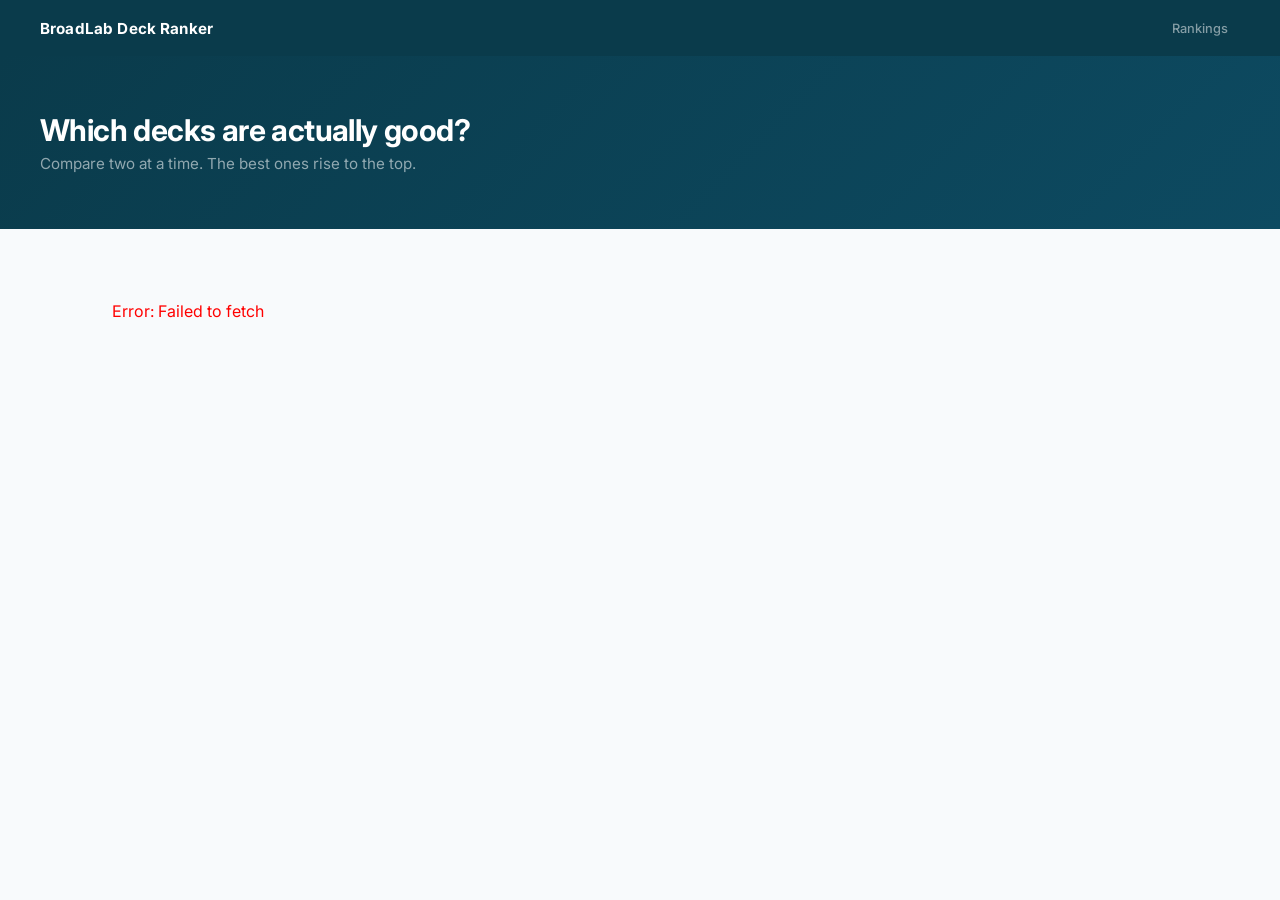
<file: frontend/index.html>
<!DOCTYPE html>
<html lang="en">
<head>
<meta charset="UTF-8">
<meta name="viewport" content="width=device-width, initial-scale=1.0">
<title>BroadLab Deck Ranker</title>
<link rel="preconnect" href="https://fonts.googleapis.com">
<link href="https://fonts.googleapis.com/css2?family=Inter:wght@300;400;500;600;700&display=swap" rel="stylesheet">
<link rel="stylesheet" href="style.css">
</head>
<body>
<nav class="nav">
    <span class="nav-logo">BroadLab Deck Ranker</span>
    <div class="nav-links">
        <a href="rankings.html">Rankings</a>
    </div>
</nav>

<div class="home-hero">
    <div class="home-hero-text">
        <h1>Which decks are actually good?</h1>
        <p>Compare two at a time. The best ones rise to the top.</p>
    </div>
</div>

<div class="home-content">
    <div class="category-grid" id="grid">
        <div class="loading-placeholder">Loading categories...</div>
    </div>
</div>

<script src="config.js"></script>
<script src="viewer.js"></script>
<script>
initViewer();

async function load() {
    const grid = document.getElementById('grid');
    let decks;
    try {
        decks = await SB.get('/decks?select=id,category,elo,filename,matches,cloudinary_prefix,slide_count&order=elo.desc');
        if (!Array.isArray(decks)) throw new Error(JSON.stringify(decks));
    } catch(e) {
        grid.innerHTML = `<p style="color:red;padding:2rem">Error: ${e.message}</p>`;
        return;
    }
    grid.innerHTML = '';

    for (const [catId, catName] of Object.entries(CONFIG.categories)) {
        const catDecks = decks.filter(d => d.category === catId);
        const totalMatches = Math.floor(catDecks.reduce((s, d) => s + d.matches, 0) / 2);
        const top5 = catDecks.slice(0, 5);

        grid.innerHTML += `
        <div class="category-card">
            <div class="card-top">
                <div class="card-title-row">
                    <h2 class="card-title">${catName}</h2>
                    <span class="card-count">${catDecks.length} decks</span>
                </div>
                <div class="card-matches">${totalMatches} comparisons</div>
            </div>
            ${top5.length ? `
            <ol class="top-list">
                ${top5.map((d, i) => `
                <li class="top-item">
                    <span class="top-rank ${i===0?'top-rank-1':i===1?'top-rank-2':i===2?'top-rank-3':''}">${i+1}</span>
                    <span class="top-name" title="${d.filename}">${d.filename.replace('.pptx','')}</span>
                    ${d.cloudinary_prefix ? `<button class="view-btn" onclick="openViewer('${d.filename.replace(/'/g,"\\'")}','${d.cloudinary_prefix}',${d.slide_count})">View</button>` : ''}
                    <span class="top-elo">${d.elo}</span>
                </li>`).join('')}
            </ol>` : '<p class="no-decks-yet">No comparisons yet.</p>'}
            <div class="card-footer">
                <a href="rankings.html?cat=${catId}" class="btn-secondary">Rankings</a>
                ${catDecks.length >= 2
                    ? `<a href="compare.html?cat=${catId}" class="btn-primary">Compare &rarr;</a>`
                    : `<span class="btn-disabled">Need 2+ decks</span>`}
            </div>
        </div>`;
    }
}

load();
</script>
</body>
</html>
</file>
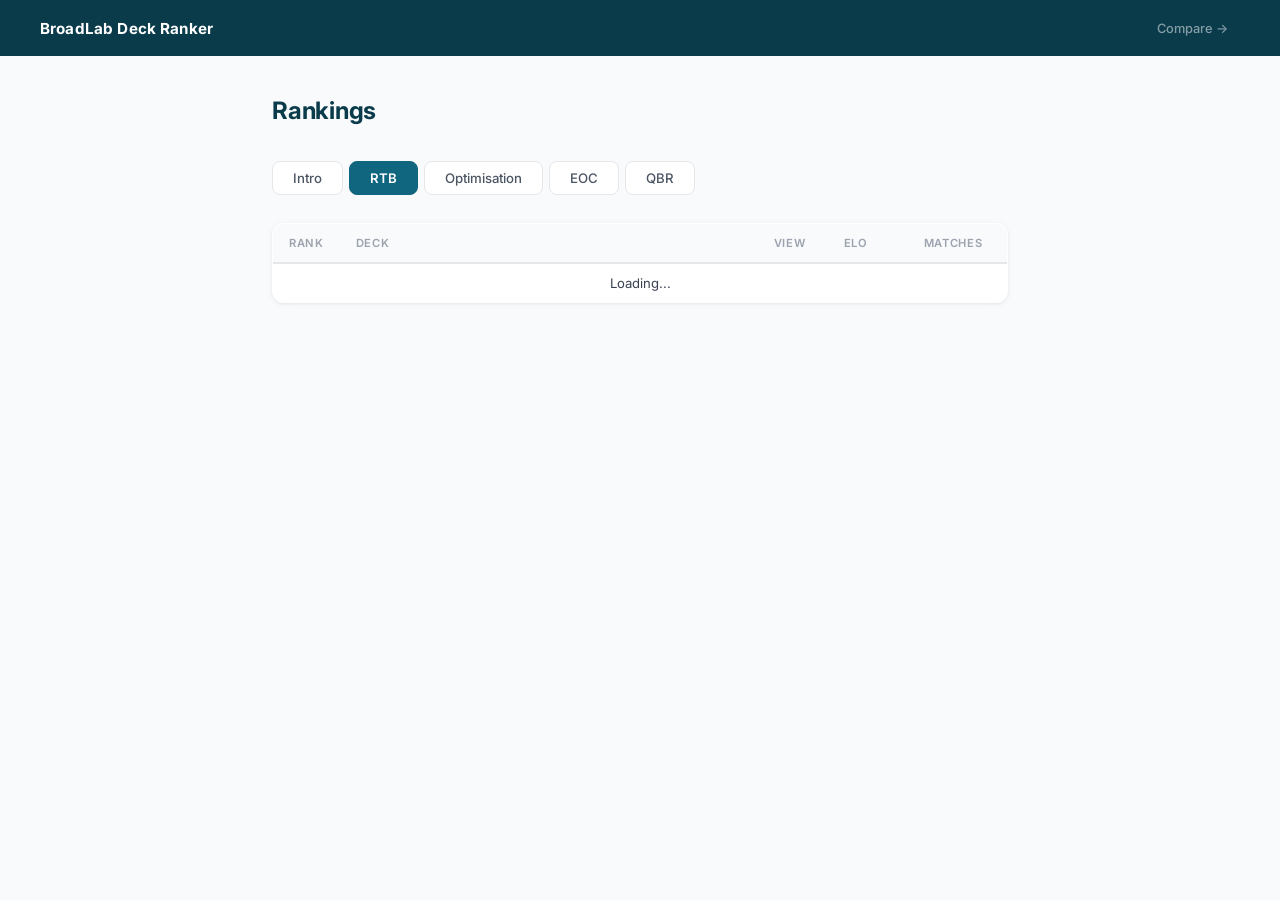
<file: frontend/rankings.html>
<!DOCTYPE html>
<html lang="en">
<head>
<meta charset="UTF-8">
<meta name="viewport" content="width=device-width, initial-scale=1.0">
<title>Rankings — BroadLab Deck Ranker</title>
<link rel="preconnect" href="https://fonts.googleapis.com">
<link href="https://fonts.googleapis.com/css2?family=Inter:wght@300;400;500;600;700&display=swap" rel="stylesheet">
<link rel="stylesheet" href="style.css">
<style>
.rankings-tabs {
    display: flex;
    gap: 0.375rem;
    margin-bottom: 1.75rem;
    flex-wrap: wrap;
}
.tab-btn {
    background: var(--white);
    border: 1px solid var(--gray-200);
    color: var(--gray-600);
    padding: 0.5rem 1.25rem;
    border-radius: 8px;
    font-family: inherit;
    font-size: 0.825rem;
    font-weight: 500;
    cursor: pointer;
    transition: all 0.15s;
}
.tab-btn:hover { border-color: var(--teal); color: var(--teal); }
.tab-btn.active { background: var(--teal); border-color: var(--teal); color: var(--white); font-weight: 600; }

.rankings-table th { cursor: default; }
.view-col { width: 70px; text-align: center; }
</style>
</head>
<body>
<nav class="nav">
    <a href="index.html" class="nav-logo">BroadLab Deck Ranker</a>
    <div class="nav-links">
        <a id="compare-nav" href="#">Compare &rarr;</a>
    </div>
</nav>

<main class="rankings-main">
    <div class="rankings-header">
        <div>
            <h1 id="rankings-title">Rankings</h1>
            <p id="rankings-sub"></p>
        </div>
    </div>

    <div class="rankings-tabs" id="tabs"></div>

    <table class="rankings-table">
        <thead>
            <tr>
                <th style="width:60px">Rank</th>
                <th>Deck</th>
                <th class="view-col">View</th>
                <th style="width:80px">ELO</th>
                <th style="width:100px">Matches</th>
            </tr>
        </thead>
        <tbody id="rankings-body">
            <tr><td colspan="5" class="empty-state">Loading...</td></tr>
        </tbody>
    </table>
</main>

<script src="config.js"></script>
<script src="viewer.js"></script>
<script>
initViewer();

const params = new URLSearchParams(location.search);
let currentCat = params.get('cat') || 'rtb';

const tabsEl = document.getElementById('tabs');
for (const [catId, catName] of Object.entries(CONFIG.categories)) {
    const btn = document.createElement('button');
    btn.className = 'tab-btn' + (catId === currentCat ? ' active' : '');
    btn.textContent = catName;
    btn.onclick = () => switchCat(catId);
    tabsEl.appendChild(btn);
}

async function loadCat(catId) {
    const body = document.getElementById('rankings-body');
    body.innerHTML = '<tr><td colspan="5" class="empty-state">Loading...</td></tr>';

    const decks = await SB.get(`/decks?category=eq.${catId}&order=elo.desc&select=id,filename,elo,matches,cloudinary_prefix,slide_count`);
    const totalMatches = Math.floor(decks.reduce((s, d) => s + d.matches, 0) / 2);

    document.getElementById('rankings-title').textContent = `${CONFIG.categories[catId]} Rankings`;
    document.getElementById('rankings-sub').textContent = `${decks.length} decks · ${totalMatches} comparisons`;
    document.getElementById('compare-nav').href = `compare.html?cat=${catId}`;

    if (!decks.length) {
        body.innerHTML = '<tr><td colspan="5" class="empty-state">No decks found.</td></tr>';
        return;
    }

    body.innerHTML = decks.map((d, i) => `
    <tr class="${i < 3 ? 'top-three' : ''}">
        <td class="rank-cell">${i===0?'🥇':i===1?'🥈':i===2?'🥉':i+1}</td>
        <td class="name-cell" title="${d.filename}">${d.filename.replace('.pptx','')}</td>
        <td class="view-col">
            ${d.cloudinary_prefix
                ? `<button class="view-btn" onclick="openViewer('${d.filename.replace(/'/g,"\\'")}','${d.cloudinary_prefix}',${d.slide_count})">View</button>`
                : '—'}
        </td>
        <td class="elo-cell">${d.elo}</td>
        <td class="matches-cell">${d.matches === 0 ? '<span class="unplayed">unplayed</span>' : d.matches}</td>
    </tr>`).join('');
}

function switchCat(catId) {
    currentCat = catId;
    document.querySelectorAll('.tab-btn').forEach((btn, i) => {
        btn.classList.toggle('active', Object.keys(CONFIG.categories)[i] === catId);
    });
    history.replaceState(null, '', `?cat=${catId}`);
    loadCat(catId);
}

loadCat(currentCat);
</script>
</body>
</html>
</file>
<file: frontend/style.css>
:root {
    --teal: #10657F;
    --teal-light: #3AAECE;
    --teal-bg: #EAF6FB;
    --navy: #1E4F80;
    --teal-dark: #0A3B4B;
    --gray-900: #111827;
    --gray-700: #374151;
    --gray-600: #4B5563;
    --gray-400: #9CA3AF;
    --gray-300: #D1D5DB;
    --gray-200: #E5E7EB;
    --gray-100: #F3F4F6;
    --gray-50: #F8FAFC;
    --white: #FFFFFF;
    --shadow-sm: 0 1px 3px rgba(0,0,0,0.06), 0 1px 8px rgba(0,0,0,0.04);
    --shadow-md: 0 4px 12px rgba(0,0,0,0.08), 0 1px 4px rgba(0,0,0,0.04);
    --shadow-lg: 0 8px 32px rgba(0,0,0,0.12), 0 2px 8px rgba(0,0,0,0.06);
}

* { box-sizing: border-box; margin: 0; padding: 0; }

body {
    font-family: 'Inter', sans-serif;
    background: var(--gray-50);
    color: var(--gray-900);
    min-height: 100vh;
    -webkit-font-smoothing: antialiased;
}

/* ── NAV ─────────────────────────────────────────────── */
.nav {
    background: var(--teal-dark);
    padding: 0 2.5rem;
    height: 56px;
    display: flex;
    align-items: center;
    justify-content: space-between;
    position: sticky;
    top: 0;
    z-index: 50;
}

.nav-logo {
    color: var(--white);
    font-weight: 700;
    font-size: 0.95rem;
    text-decoration: none;
    letter-spacing: 0.01em;
}

.nav-logo span { color: var(--teal-light); }

.nav-links {
    display: flex;
    gap: 0.25rem;
    align-items: center;
}

.nav-links a {
    color: rgba(255,255,255,0.5);
    text-decoration: none;
    font-size: 0.8rem;
    font-weight: 500;
    padding: 0.35rem 0.75rem;
    border-radius: 6px;
    transition: color 0.15s, background 0.15s;
}

.nav-links a:hover { color: var(--white); background: rgba(255,255,255,0.08); }
.nav-links a.active { color: var(--white); background: rgba(255,255,255,0.12); }
.nav-category { color: var(--teal-light); font-size: 0.8rem; font-weight: 600; padding: 0 0.5rem; }

/* ── HOME HERO ───────────────────────────────────────── */
.home-hero {
    background: linear-gradient(135deg, var(--teal-dark) 0%, #0d4a61 100%);
    padding: 3.5rem 2.5rem;
    display: flex;
    align-items: center;
    justify-content: space-between;
    gap: 2rem;
}

.home-hero-text h1 {
    font-size: 1.875rem;
    font-weight: 700;
    color: var(--white);
    letter-spacing: -0.02em;
    margin-bottom: 0.4rem;
}

.home-hero-text p {
    color: rgba(255,255,255,0.55);
    font-size: 0.95rem;
}

.btn-scan {
    background: rgba(255,255,255,0.1);
    border: 1px solid rgba(255,255,255,0.2);
    color: rgba(255,255,255,0.8);
    padding: 0.5rem 1.25rem;
    border-radius: 8px;
    font-family: inherit;
    font-size: 0.8rem;
    font-weight: 500;
    cursor: pointer;
    white-space: nowrap;
    transition: background 0.15s, color 0.15s;
    flex-shrink: 0;
}

.btn-scan:hover { background: rgba(255,255,255,0.18); color: var(--white); }
.btn-scan:disabled { opacity: 0.5; cursor: default; }

/* ── HOME GRID ───────────────────────────────────────── */
.home-content { max-width: 1200px; margin: 0 auto; padding: 2.5rem 2.5rem 4rem; }

.category-grid {
    display: grid;
    grid-template-columns: repeat(auto-fill, minmax(300px, 1fr));
    gap: 1.25rem;
}

.category-card {
    background: var(--white);
    border-radius: 14px;
    border: 1px solid var(--gray-200);
    box-shadow: var(--shadow-sm);
    display: flex;
    flex-direction: column;
    transition: box-shadow 0.2s, transform 0.2s;
    overflow: hidden;
}

.category-card:hover {
    box-shadow: var(--shadow-md);
    transform: translateY(-2px);
}

.card-top {
    padding: 1.25rem 1.25rem 1rem;
    border-bottom: 1px solid var(--gray-100);
}

.card-title-row {
    display: flex;
    align-items: center;
    justify-content: space-between;
    margin-bottom: 0.25rem;
}

.card-title {
    font-size: 1.05rem;
    font-weight: 700;
    color: var(--teal-dark);
    letter-spacing: 0.02em;
}

.card-count {
    font-size: 0.75rem;
    font-weight: 600;
    color: var(--teal);
    background: var(--teal-bg);
    padding: 0.2rem 0.6rem;
    border-radius: 20px;
}

.card-matches {
    font-size: 0.75rem;
    color: var(--gray-400);
}

.top-list {
    padding: 0.5rem 0;
    list-style: none;
    flex: 1;
}

.top-item {
    display: flex;
    align-items: center;
    gap: 0.75rem;
    padding: 0.55rem 1.25rem;
    font-size: 0.8rem;
    transition: background 0.1s;
}

.top-item:hover { background: var(--gray-50); }

.top-rank {
    font-size: 0.7rem;
    font-weight: 700;
    color: var(--gray-400);
    min-width: 20px;
    text-align: center;
}

.top-rank-1 { color: #F59E0B; }
.top-rank-2 { color: var(--gray-400); }
.top-rank-3 { color: #CD7F32; }

.top-name {
    flex: 1;
    color: var(--gray-700);
    white-space: nowrap;
    overflow: hidden;
    text-overflow: ellipsis;
}

.top-elo {
    font-size: 0.7rem;
    font-weight: 600;
    color: var(--gray-300);
    font-variant-numeric: tabular-nums;
}

.no-decks-yet {
    padding: 1.5rem 1.25rem;
    color: var(--gray-400);
    font-size: 0.8rem;
    flex: 1;
    font-style: italic;
}

.card-footer {
    padding: 0.875rem 1.25rem;
    display: flex;
    justify-content: flex-end;
    align-items: center;
    gap: 0.5rem;
    border-top: 1px solid var(--gray-100);
    background: var(--gray-50);
}

/* ── BUTTONS ─────────────────────────────────────────── */
.btn-primary {
    background: var(--teal);
    color: var(--white);
    padding: 0.45rem 1.1rem;
    border-radius: 7px;
    text-decoration: none;
    font-size: 0.8rem;
    font-weight: 600;
    transition: background 0.15s;
    border: none;
    cursor: pointer;
    font-family: inherit;
    display: inline-flex;
    align-items: center;
    gap: 0.35rem;
}

.btn-primary:hover { background: #0d5469; }

.btn-secondary {
    background: var(--white);
    border: 1px solid var(--gray-200);
    color: var(--gray-600);
    padding: 0.45rem 1rem;
    border-radius: 7px;
    text-decoration: none;
    font-size: 0.8rem;
    font-weight: 500;
    transition: border-color 0.15s, color 0.15s;
    display: inline-flex;
    align-items: center;
}

.btn-secondary:hover { border-color: var(--teal); color: var(--teal); }

.btn-disabled {
    color: var(--gray-300);
    font-size: 0.8rem;
    padding: 0.45rem 0.5rem;
    cursor: default;
}

/* ── LOADING OVERLAY ─────────────────────────────────── */
.loading-overlay {
    position: fixed;
    inset: 0;
    background: rgba(10, 59, 75, 0.88);
    display: flex;
    align-items: center;
    justify-content: center;
    z-index: 100;
    backdrop-filter: blur(2px);
}

.loading-box {
    background: var(--white);
    border-radius: 16px;
    padding: 2.5rem 3rem;
    text-align: center;
    max-width: 360px;
    box-shadow: var(--shadow-lg);
}

.spinner {
    width: 36px;
    height: 36px;
    border: 3px solid var(--gray-200);
    border-top-color: var(--teal);
    border-radius: 50%;
    animation: spin 0.75s linear infinite;
    margin: 0 auto 1.25rem;
}

@keyframes spin { to { transform: rotate(360deg); } }

.loading-title { font-weight: 600; color: var(--teal-dark); margin-bottom: 0.4rem; font-size: 0.95rem; }
.loading-sub { color: var(--gray-400); font-size: 0.8rem; }

/* ── COMPARE ─────────────────────────────────────────── */
.compare-main {
    height: calc(100vh - 56px);
    overflow: hidden;
    display: flex;
    flex-direction: column;
}

.compare-layout {
    display: grid;
    grid-template-columns: 1fr 32px 1fr;
    flex: 1;
    min-height: 0;
}

.deck-col {
    display: flex;
    flex-direction: column;
    min-height: 0;
    background: var(--white);
}

.deck-col:first-child { border-right: 1px solid var(--gray-200); }

.col-header {
    display: flex;
    align-items: center;
    justify-content: space-between;
    gap: 1rem;
    padding: 0.875rem 1.25rem;
    border-bottom: 1px solid var(--gray-100);
    flex-shrink: 0;
    background: var(--white);
}

.col-title {
    font-weight: 600;
    font-size: 0.78rem;
    color: var(--gray-600);
    white-space: nowrap;
    overflow: hidden;
    text-overflow: ellipsis;
    flex: 1;
}

.choose-btn {
    background: var(--teal);
    color: var(--white);
    border: none;
    border-radius: 7px;
    padding: 0.45rem 1rem;
    font-family: inherit;
    font-size: 0.78rem;
    font-weight: 600;
    cursor: pointer;
    transition: background 0.15s;
    white-space: nowrap;
    flex-shrink: 0;
}

.choose-btn:hover:not(:disabled) { background: #0d5469; }
.choose-btn:disabled { background: var(--gray-100); color: var(--gray-300); cursor: default; }

.slides-scroll {
    flex: 1;
    overflow-y: auto;
    background: #1a1a1a;
    display: flex;
    flex-direction: column;
    gap: 2px;
    scrollbar-width: thin;
    scrollbar-color: rgba(255,255,255,0.15) transparent;
}

.slide-img {
    width: 100%;
    display: block;
    flex-shrink: 0;
    cursor: zoom-in;
    transition: opacity 0.1s;
}

.slide-img:hover { opacity: 0.92; }

.vs-col {
    display: flex;
    flex-direction: column;
    align-items: center;
    justify-content: center;
    background: var(--gray-50);
    border-left: 1px solid var(--gray-200);
    border-right: 1px solid var(--gray-200);
    gap: 1.5rem;
    position: relative;
}

.vs-badge {
    font-weight: 700;
    font-size: 0.65rem;
    color: var(--gray-400);
    letter-spacing: 0.1em;
    writing-mode: vertical-rl;
    background: var(--white);
    border: 1px solid var(--gray-200);
    border-radius: 20px;
    padding: 0.6rem 0.35rem;
}

.skip-link {
    color: var(--gray-400);
    font-size: 0.7rem;
    text-decoration: none;
    transition: color 0.15s;
}

.skip-link:hover { color: var(--gray-600); }

/* ── LIGHTBOX ────────────────────────────────────────── */
.lightbox {
    display: none;
    position: fixed;
    inset: 0;
    background: rgba(0, 0, 0, 0.94);
    z-index: 200;
    align-items: center;
    justify-content: center;
    padding: 2rem;
    cursor: zoom-out;
}

.lightbox-img {
    max-width: 92vw;
    max-height: 92vh;
    object-fit: contain;
    border-radius: 4px;
    box-shadow: 0 32px 80px rgba(0,0,0,0.8);
    cursor: default;
}

.lightbox-close {
    position: fixed;
    top: 1.25rem;
    right: 1.5rem;
    background: rgba(255,255,255,0.1);
    border: 1px solid rgba(255,255,255,0.15);
    color: rgba(255,255,255,0.8);
    font-size: 1rem;
    width: 38px;
    height: 38px;
    border-radius: 50%;
    cursor: pointer;
    display: flex;
    align-items: center;
    justify-content: center;
    transition: background 0.15s;
    z-index: 201;
}

.lightbox-close:hover { background: rgba(255,255,255,0.2); color: var(--white); }

/* ── RANKINGS ────────────────────────────────────────── */
.rankings-main { max-width: 800px; margin: 0 auto; padding: 2.5rem 2rem 4rem; }

.rankings-header {
    display: flex;
    justify-content: space-between;
    align-items: flex-start;
    margin-bottom: 2rem;
    gap: 1rem;
}

.rankings-header h1 {
    font-size: 1.5rem;
    font-weight: 700;
    color: var(--teal-dark);
    letter-spacing: -0.01em;
    margin-bottom: 0.25rem;
}

.rankings-header p { color: var(--gray-400); font-size: 0.8rem; }

.rankings-table {
    width: 100%;
    border-collapse: collapse;
    background: var(--white);
    border-radius: 12px;
    overflow: hidden;
    box-shadow: var(--shadow-sm);
    border: 1px solid var(--gray-200);
}

.rankings-table thead tr { background: var(--gray-50); border-bottom: 2px solid var(--gray-200); }

.rankings-table th {
    padding: 0.75rem 1rem;
    text-align: left;
    font-size: 0.7rem;
    font-weight: 600;
    color: var(--gray-400);
    letter-spacing: 0.06em;
    text-transform: uppercase;
}

.rankings-table td {
    padding: 0.7rem 1rem;
    font-size: 0.82rem;
    border-bottom: 1px solid var(--gray-100);
    color: var(--gray-700);
}

.rankings-table tr:last-child td { border-bottom: none; }

.rankings-table tbody tr { transition: background 0.1s; }
.rankings-table tbody tr:hover td { background: var(--gray-50); }
.rankings-table tr.top-three td:first-child { border-left: 3px solid var(--teal); }

.rank-cell { font-weight: 700; font-size: 1rem; width: 60px; color: var(--gray-900); }
.name-cell { overflow: hidden; text-overflow: ellipsis; white-space: nowrap; max-width: 480px; }
.elo-cell { font-weight: 700; color: var(--teal); width: 80px; font-variant-numeric: tabular-nums; }
.matches-cell { color: var(--gray-400); width: 100px; font-variant-numeric: tabular-nums; }
.unplayed { color: var(--gray-300); font-style: italic; font-weight: 400; }

/* ── ANALYSE BUTTON ─────────────────────────────────── */
.btn-analyse {
    background: none;
    border: 1px solid var(--gray-200);
    color: var(--gray-400);
    padding: 0.45rem 0.75rem;
    border-radius: 7px;
    font-family: inherit;
    font-size: 0.75rem;
    font-weight: 500;
    cursor: pointer;
    transition: border-color 0.15s, color 0.15s;
    margin-right: auto;
}

.btn-analyse:hover { border-color: var(--teal-light); color: var(--teal); }

/* ── MODAL ───────────────────────────────────────────── */
.modal-overlay {
    position: fixed;
    inset: 0;
    background: rgba(0,0,0,0.5);
    z-index: 300;
    display: flex;
    align-items: center;
    justify-content: center;
    padding: 2rem;
    backdrop-filter: blur(2px);
}

.modal-box {
    background: var(--white);
    border-radius: 16px;
    width: 100%;
    max-width: 480px;
    box-shadow: var(--shadow-lg);
    overflow: hidden;
    max-height: 80vh;
    display: flex;
    flex-direction: column;
}

.modal-header {
    display: flex;
    align-items: center;
    justify-content: space-between;
    padding: 1.25rem 1.5rem;
    border-bottom: 1px solid var(--gray-100);
}

.modal-header h3 { font-size: 0.95rem; font-weight: 700; color: var(--teal-dark); }

.modal-close {
    background: none;
    border: none;
    color: var(--gray-400);
    cursor: pointer;
    font-size: 0.9rem;
    padding: 0.25rem;
    border-radius: 4px;
    transition: color 0.15s;
}

.modal-close:hover { color: var(--gray-900); }

#modal-body, #modal-results { padding: 1.5rem; overflow-y: auto; }

.modal-desc { font-size: 0.825rem; color: var(--gray-600); margin-bottom: 1.25rem; line-height: 1.5; }
.modal-label { display: block; font-size: 0.75rem; font-weight: 600; color: var(--gray-700); margin-bottom: 0.4rem; }

.modal-input {
    width: 100%;
    border: 1px solid var(--gray-200);
    border-radius: 8px;
    padding: 0.6rem 0.875rem;
    font-family: inherit;
    font-size: 0.825rem;
    color: var(--gray-900);
    outline: none;
    margin-bottom: 1.25rem;
    transition: border-color 0.15s;
}

.modal-input:focus { border-color: var(--teal); }

.modal-actions { display: flex; gap: 0.5rem; justify-content: flex-end; }

.results-summary { font-size: 0.875rem; color: var(--gray-700); margin-bottom: 1rem; font-weight: 500; }

.results-list { display: flex; flex-direction: column; gap: 0.35rem; margin-bottom: 1.25rem; max-height: 320px; overflow-y: auto; }

.result-item {
    display: flex;
    align-items: center;
    gap: 0.75rem;
    padding: 0.5rem 0.75rem;
    border-radius: 6px;
    font-size: 0.775rem;
}

.result-item.kept { background: #F0FDF4; }
.result-item.removed { background: #FEF2F2; }

.result-icon { font-size: 0.75rem; font-weight: 700; width: 16px; flex-shrink: 0; }
.result-item.kept .result-icon { color: #16A34A; }
.result-item.removed .result-icon { color: #DC2626; }

.result-name { flex: 1; color: var(--gray-700); white-space: nowrap; overflow: hidden; text-overflow: ellipsis; }
.result-score { font-weight: 600; color: var(--gray-400); font-size: 0.7rem; flex-shrink: 0; }

/* ── HERO ACTIONS ────────────────────────────────────── */
.hero-actions { display: flex; flex-direction: column; align-items: flex-end; gap: 0.5rem; flex-shrink: 0; }
.hero-network { font-size: 0.7rem; color: rgba(255,255,255,0.4); font-family: monospace; }

/* ── SLIDE VIEWER ────────────────────────────────────── */
#viewer-modal {
    display: none;
    position: fixed;
    inset: 0;
    background: rgba(0,0,0,0.94);
    z-index: 500;
    flex-direction: column;
}
.viewer-header {
    display: flex;
    align-items: center;
    justify-content: space-between;
    padding: 1rem 1.5rem;
    background: rgba(255,255,255,0.06);
    flex-shrink: 0;
    border-bottom: 1px solid rgba(255,255,255,0.08);
}
.viewer-title { color: var(--white); font-weight: 600; font-size: 0.875rem; overflow: hidden; text-overflow: ellipsis; white-space: nowrap; }
.viewer-close {
    background: rgba(255,255,255,0.1);
    border: 1px solid rgba(255,255,255,0.15);
    color: rgba(255,255,255,0.8);
    width: 36px; height: 36px;
    border-radius: 50%;
    cursor: pointer;
    font-size: 0.9rem;
    display: flex; align-items: center; justify-content: center;
    flex-shrink: 0; margin-left: 1rem;
    transition: background 0.15s;
}
.viewer-close:hover { background: rgba(255,255,255,0.2); }
.viewer-slides {
    flex: 1; overflow-y: auto;
    padding: 1.25rem;
    display: flex; flex-direction: column; gap: 6px;
    max-width: 1100px; margin: 0 auto; width: 100%;
    scrollbar-width: thin; scrollbar-color: rgba(255,255,255,0.2) transparent;
}
.viewer-slide-img { width: 100%; display: block; border-radius: 4px; flex-shrink: 0; }
.view-btn {
    background: none;
    border: 1px solid var(--gray-200);
    color: var(--gray-400);
    padding: 0.2rem 0.6rem;
    border-radius: 5px;
    font-family: inherit; font-size: 0.7rem; font-weight: 500;
    cursor: pointer; white-space: nowrap; flex-shrink: 0;
    transition: border-color 0.15s, color 0.15s;
}
.view-btn:hover { border-color: var(--teal); color: var(--teal); }

/* ── EMPTY STATES ────────────────────────────────────── */
.empty-main {
    max-width: 480px;
    margin: 8rem auto;
    text-align: center;
    padding: 2rem;
}

.empty-main h2 { color: var(--teal-dark); margin-bottom: 0.75rem; font-size: 1.25rem; }
.empty-main p { color: var(--gray-400); margin-bottom: 1.5rem; font-size: 0.875rem; }

.empty-state { padding: 4rem 2rem; text-align: center; color: var(--gray-400); font-size: 0.875rem; }
</file>
